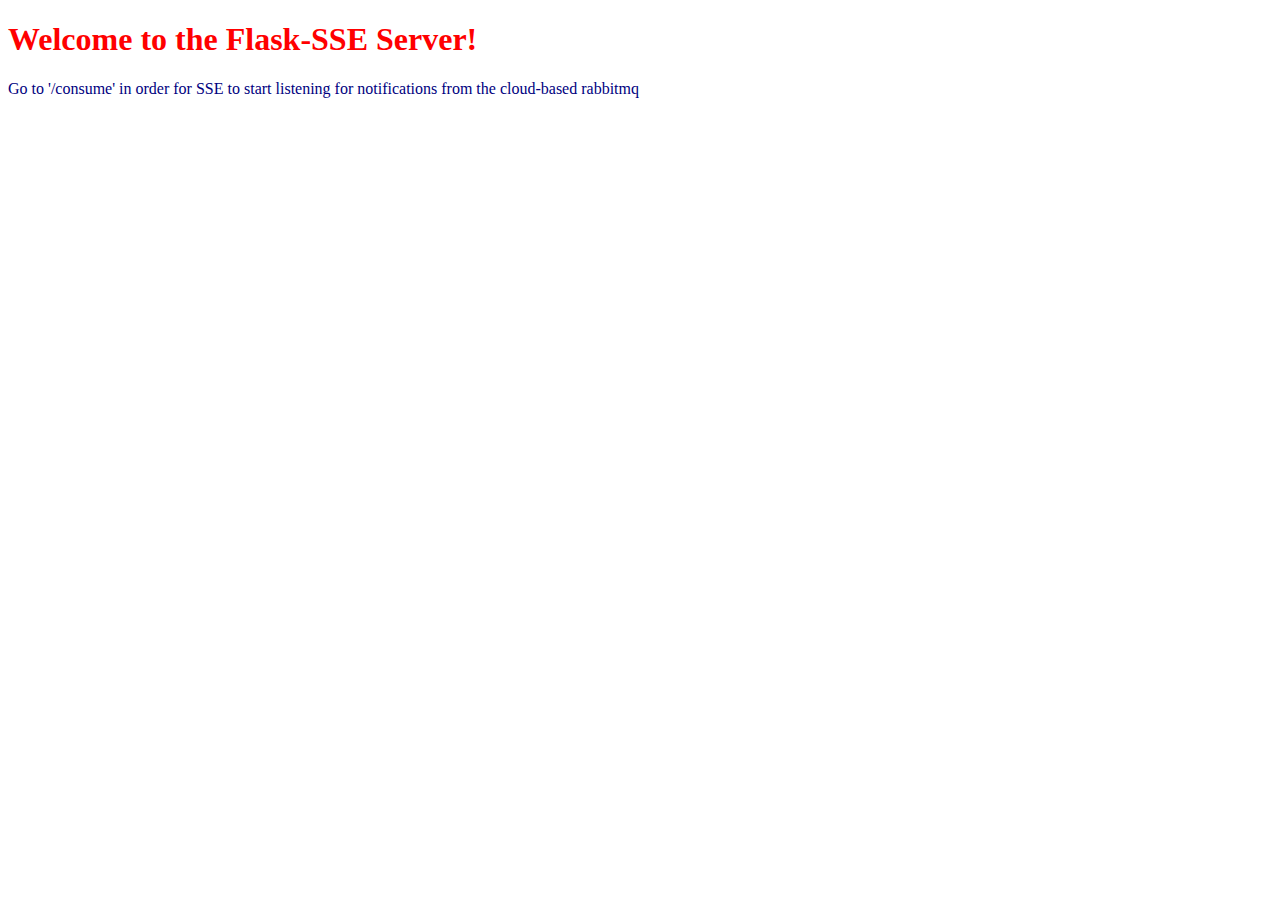
<file: templates/index_sse.html>
<!DOCTYPE html>
<html>
<head>
<title>Flask-SSE Server</title>
</head>
<body>
<h1 style="color:red;">Welcome to the Flask-SSE Server!</h1>
<p style="color:#000080;">
Go to '/consume' in order for SSE to start listening for notifications from the
cloud-based rabbitmq
</p>
</body>
</html>
</file>
